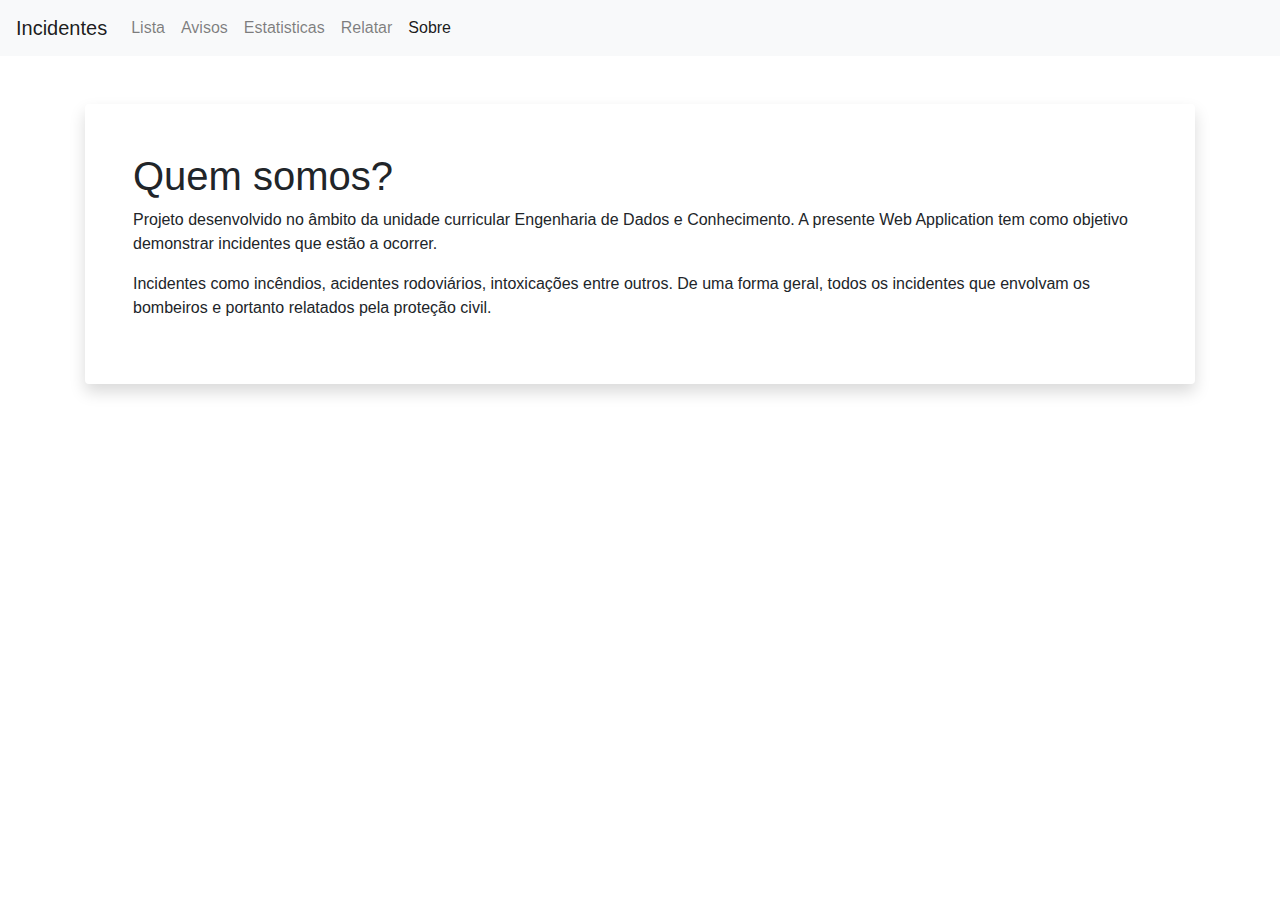
<file: webapp/app/templates/sobre.html>
<!DOCTYPE html>
<html lang="en">
<head>
    <meta charset="UTF-8">

     <link rel="stylesheet" href="https://stackpath.bootstrapcdn.com/bootstrap/4.3.1/css/bootstrap.min.css" integrity="sha384-ggOyR0iXCbMQv3Xipma34MD+dH/1fQ784/j6cY/iJTQUOhcWr7x9JvoRxT2MZw1T" crossorigin="anonymous">
    <link rel="stylesheet" href="https://use.fontawesome.com/releases/v5.7.0/css/all.css" integrity="sha384-lZN37f5QGtY3VHgisS14W3ExzMWZxybE1SJSEsQp9S+oqd12jhcu+A56Ebc1zFSJ" crossorigin="anonymous">


    <title>Incidentes</title>
</head>
<body>

<header class = "masthead">

     <nav class="navbar navbar-expand-lg navbar-light bg-light">
        <a class="navbar-brand" href="fogos_url">Incidentes</a>
        <button class="navbar-toggler" type="button" data-toggle="collapse" data-target="#navbarNav"
                aria-controls="navbarNav" aria-expanded="false" aria-label="Toggle navigation">
            <span class="navbar-toggler-icon"></span>
        </button>
        <div class="collapse navbar-collapse" id="navbarNav">
            <ul class="navbar-nav">
                <li class="nav-item ">
                    <a class="nav-link" href="listar_url">Lista</a>
                </li>
                <li class="nav-item">
                    <a class="nav-link" href="avisos_url">Avisos</a>
                </li>
                <li class="nav-item">
                    <a class="nav-link" href="estatisticas_url">Estatisticas</a>
                </li>
                <li class="nav-item ">
                    <a class="nav-link" href="relatar_url">Relatar</a>
                </li>
                 <li class="nav-item active">
                    <a class="nav-link" href="sobre_url">Sobre<span class="sr-only">(current)</span></a>
                </li>
            </ul>
        </div>
    </nav>
 </header>

<div class="container">
          <div class="card border-0 shadow my-5">
            <div class="card-body p-5">
              <h1 class="font-weight-light">Quem somos?</h1>
                <p> Projeto desenvolvido no âmbito da unidade curricular Engenharia de Dados e Conhecimento. A presente Web Application tem como objetivo demonstrar incidentes que estão a ocorrer. </p>
                <p> Incidentes como incêndios, acidentes rodoviários, intoxicações entre outros. De uma forma geral, todos os incidentes que envolvam os bombeiros e portanto relatados pela proteção civil.</p>
            </div>
          </div>
</div>

</body>
</html>
</file>
